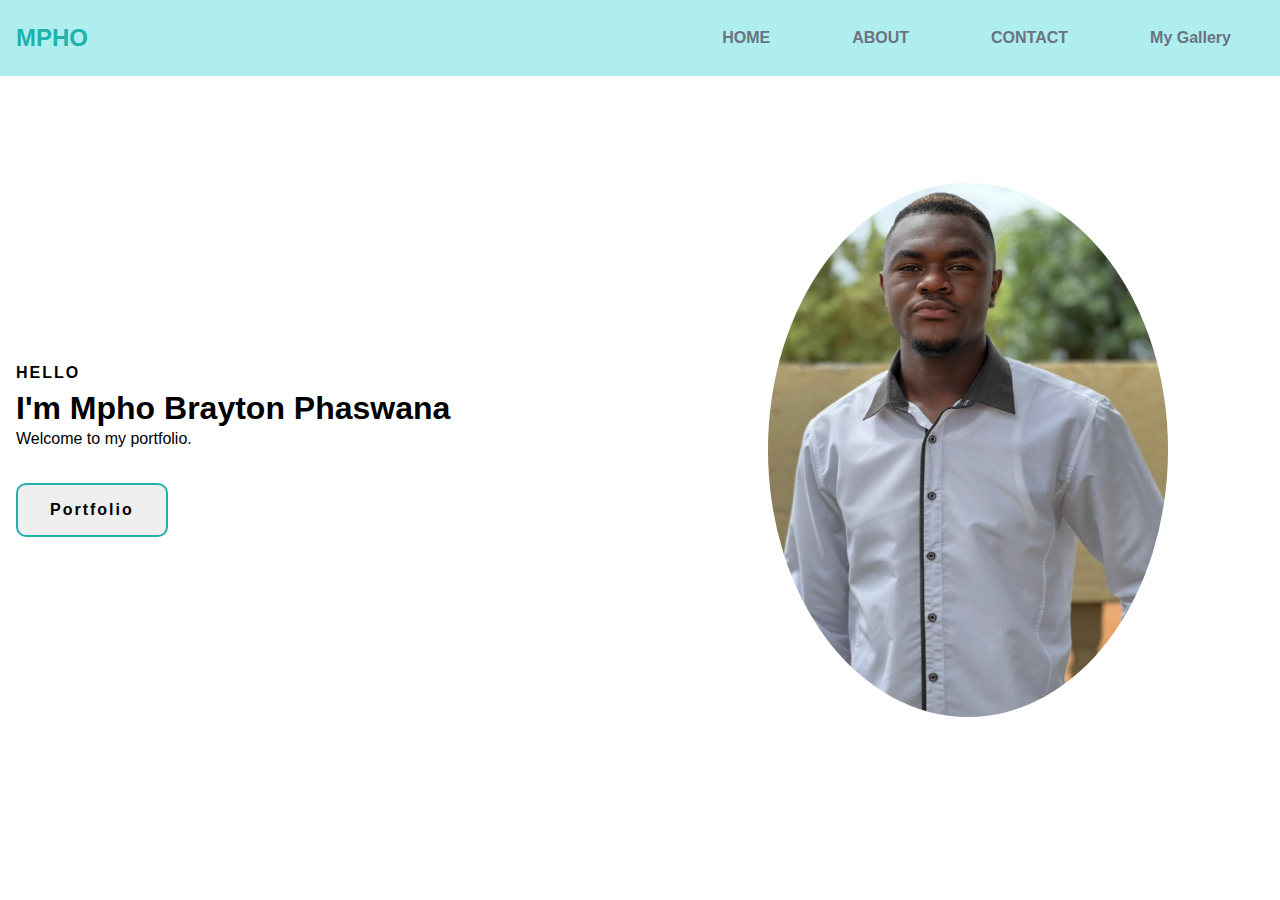
<file: index.html>
<!DOCTYPE html>
<html lang="en">
<head>
    <meta charset="UTF-8">
    <meta http-equiv="X-UA-Compatible" content="IE=edge">
    <meta name="viewport" content="width=device-width, initial-scale=1.0">
    <link rel="stylesheet" href="style.css">
    <title>Portfolio</title>
</head>
<body>
    <nav>
        <div class="nav_content">
            <div class="logo"><a href="#">MPHO</a></div>
            <label for="check" class="checkbox">
                <i class="ri-menu-line"></i>
            </label>
            <input type="checkbox" name="check" id="check">
            <ul>
                <li><a href="index.html">HOME</a></li>              
                <li><a href="about.html">ABOUT</a></li> 
                <li><a href="contact.html">CONTACT</a></li>             
                <li><a href="gallery.html">My Gallery</a></li>
            </ul>
        </div>
    </nav>
 <section class="section">
        <div class="section_container">
        <div class="content">
                <p class="subtitle">HELLO</p>
                <h1>
                   I'm <span>Mpho Brayton Phaswana <br> </span> 
                </h1>
                <p class="description">
                   Welcome to my portfolio.
                </p>
                <div class="action_btns">
                    <button class="Portfolio">Portfolio</button>
                </div>
            </div>
            <div class="image">
                <img src="image/IMG-20230115-WA0020.jpg" alt="profile">
         </div>
        </div>
    </section>
</body>
</html>
</file>
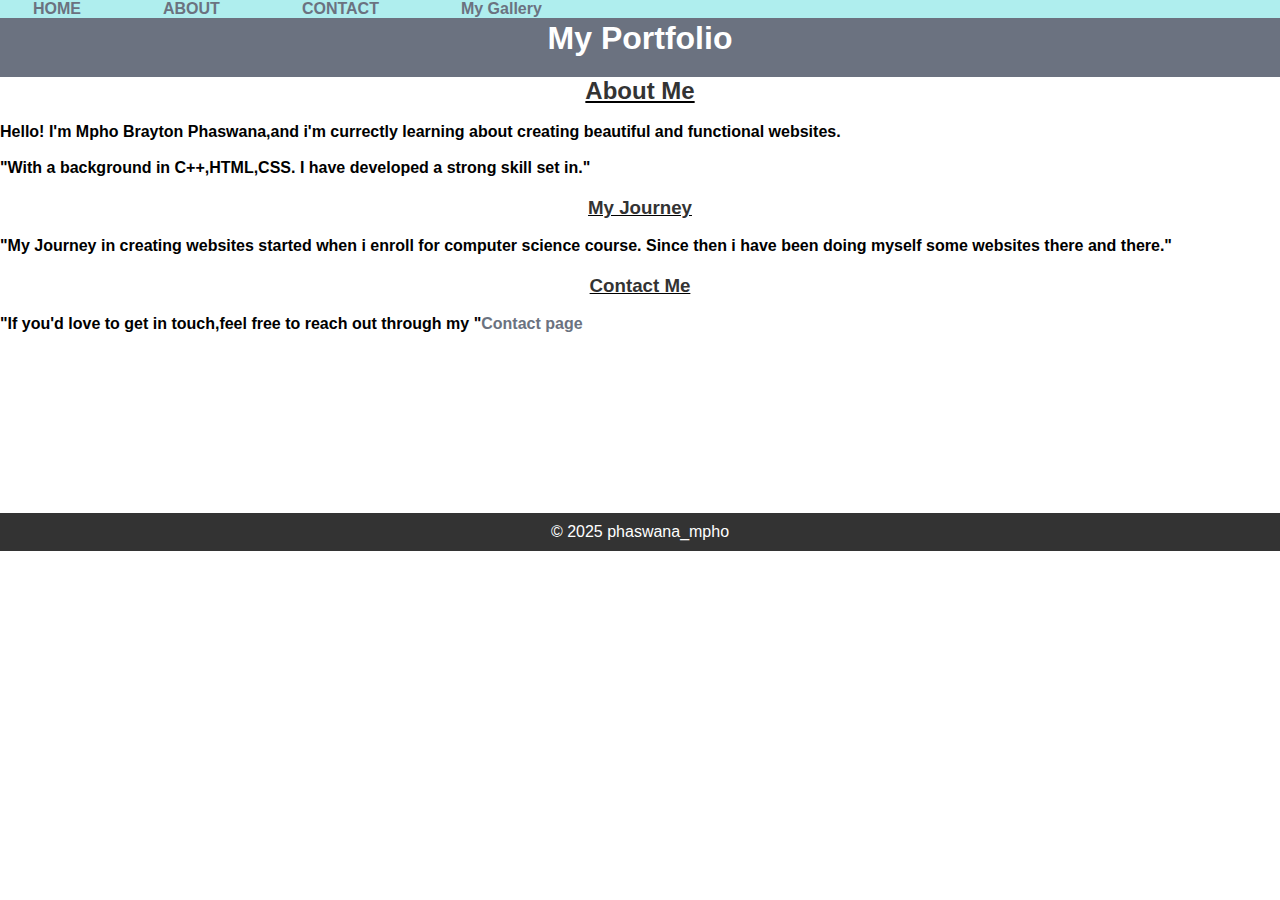
<file: about.html>
<!DOCTYPE html>
<html lang="en">
<head>
    <meta charset="UTF-8">
    <meta name="viewport" content="width=device-width, initial-scale=1.0">
    <link rel="stylesheet" href="style.css">
    <title>About my portfolio</title>
</head>
<body>
    <header>
        <h1>My Portfolio</h1>
        <nav>
        <ul>
            <li><a href="index.html">HOME</a></li>              
            <li><a href="about.html">ABOUT</a></li> 
            <li><a href="contact.html">CONTACT</a></li>             
            <li><a href="gallery.html">My Gallery</a></li>
        </ul>
    </nav>
    </header>
    <main>
        <section class="about">
        <center><u><h2>About Me</h2></u></center>
        
        <br>
        <b>Hello! I'm Mpho Brayton Phaswana,and i'm currectly learning about creating beautiful and functional websites. </b>
        <br>

        <br>
        <b>"With a background in C++,HTML,CSS. I have developed a strong skill set in."</b>

        <u><center><h3>My Journey</h3></center></u>
        <br>
        <b>"My Journey in creating websites started when i enroll for computer science course. Since then i have been doing myself some websites there and there."</b>
        <u><center><h3>Contact Me</h3></center></u>
        <br>
        <b>"If you'd love to get in touch,feel free to reach out through my "<a href="contact.html">Contact page</a></b>
        </section>
    </main>
    <br>   


    <br>

    
    <br>   


    <br>   


    <br>

    
    <br>   


    <br>

    <br>

    <br>


    <br>

    <footer>
        <p>&copy; 2025 phaswana_mpho</p>
    </footer>   
</body>
</html>
</file>
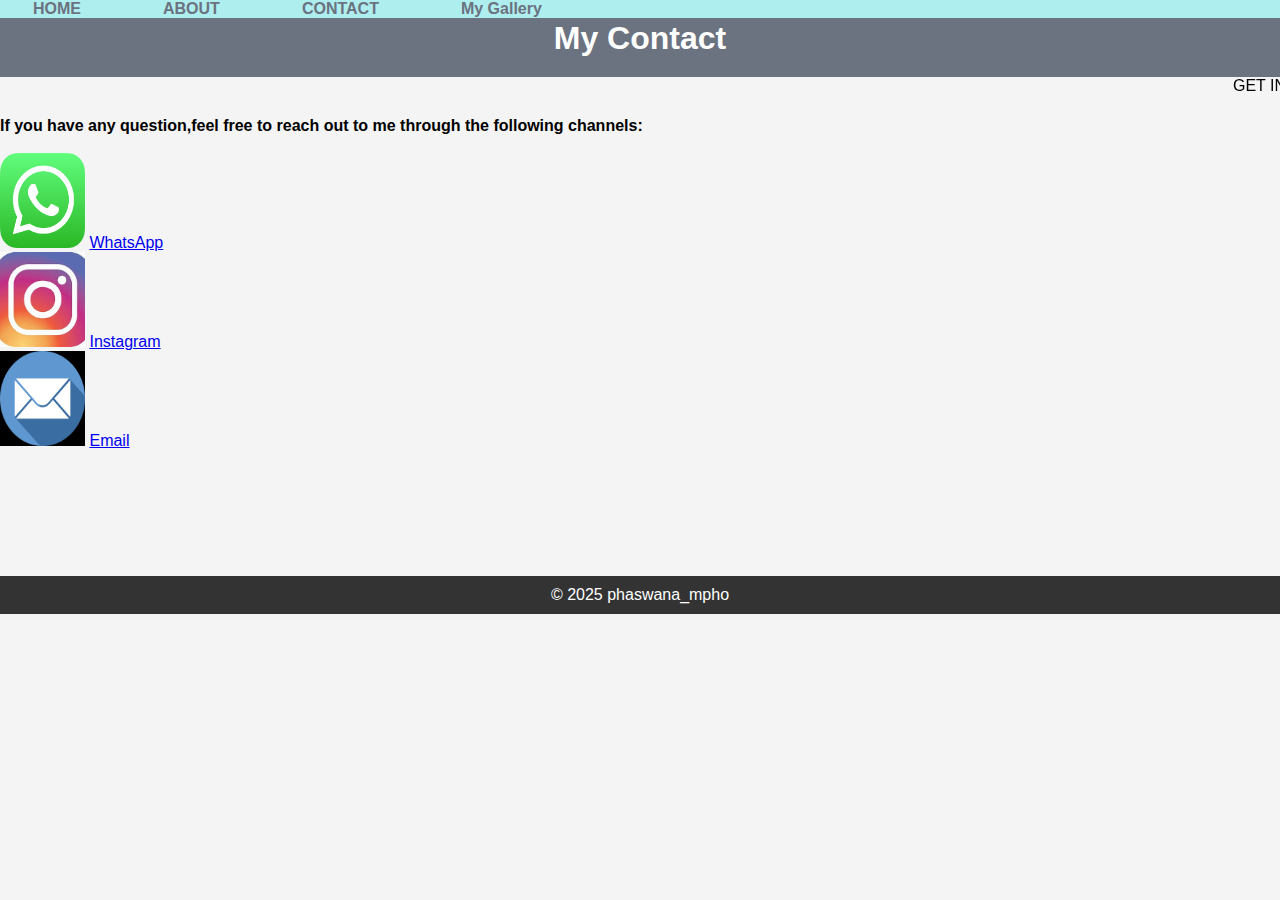
<file: contact.html>
<!DOCTYPE html>
<html lang="en">
<head>
    <meta charset="UTF-8">
    <meta name="viewport" content="width=device-width, initial-scale=1.0">
    <link rel="stylesheet" href="stylecontact.css">
    <title>My Contact</title>
</head>
<body>
    <header>
        
        <h1>My Contact</h1>
        <nav>
        <ul>
            <li><a href="index.html">HOME</a></li>              
            <li><a href="about.html">ABOUT</a></li> 
            <li><a href="contact.html">CONTACT</a></li>             
            <li><a href="gallery.html">My Gallery</a></li>
        </ul>
    </nav>
    </header>
    <main>
        <section>
            <marquee attribute_name="attribute_value" ....more attributes>
                GET IN TOUCH!
            </marquee>
            <u><h2></h2></u>



            <br>
            <b>If you have any question,feel free to reach out to me through the following channels:</b>

            <br>
        </section>
        <br>

        <div class="social-icons">
            <a href="https://wa.me/qr/2LE46HD3UIGAN1" target="_blank" class="icon whatsapp">
               
                <i class="fab fa-whatsapp"></i>
                <img src="image/whatsapp.png" alt="whatsapp" width="85" height="95">
                <u><span>WhatsApp</span></u>
            </a>
            <br>
            <a href="https://www.instagram.com/phaswana_mpho" target="_blank" class="icon instagram">
                <i class="fab fa-instagram"></i>
                <img src="image/instagram.jpg" alt="instagram" width="85" height="95">
                <u><span>Instagram</span></u>
            </a>
            <br>
            <a href="mailto:Braytonmpho@gmail.com" class="icon braytonmpho@gmail.com">
                <i class="fab fa-envelope"></i>
                <img src="image/Email.jpg" alt="email" width="85" height="95">
                <u><span>Email</span></u>
            </a>
        </div>
    </main>
   
    <script src="script.js"></script>
  
    <br>   


    <br>

    <br>   


    <br>   


    <br>

    
    <br>   
 


    <br>
    <footer>
        
        <p>&copy; 2025 phaswana_mpho</p>
    </footer>   
</body>
</html>
</file>
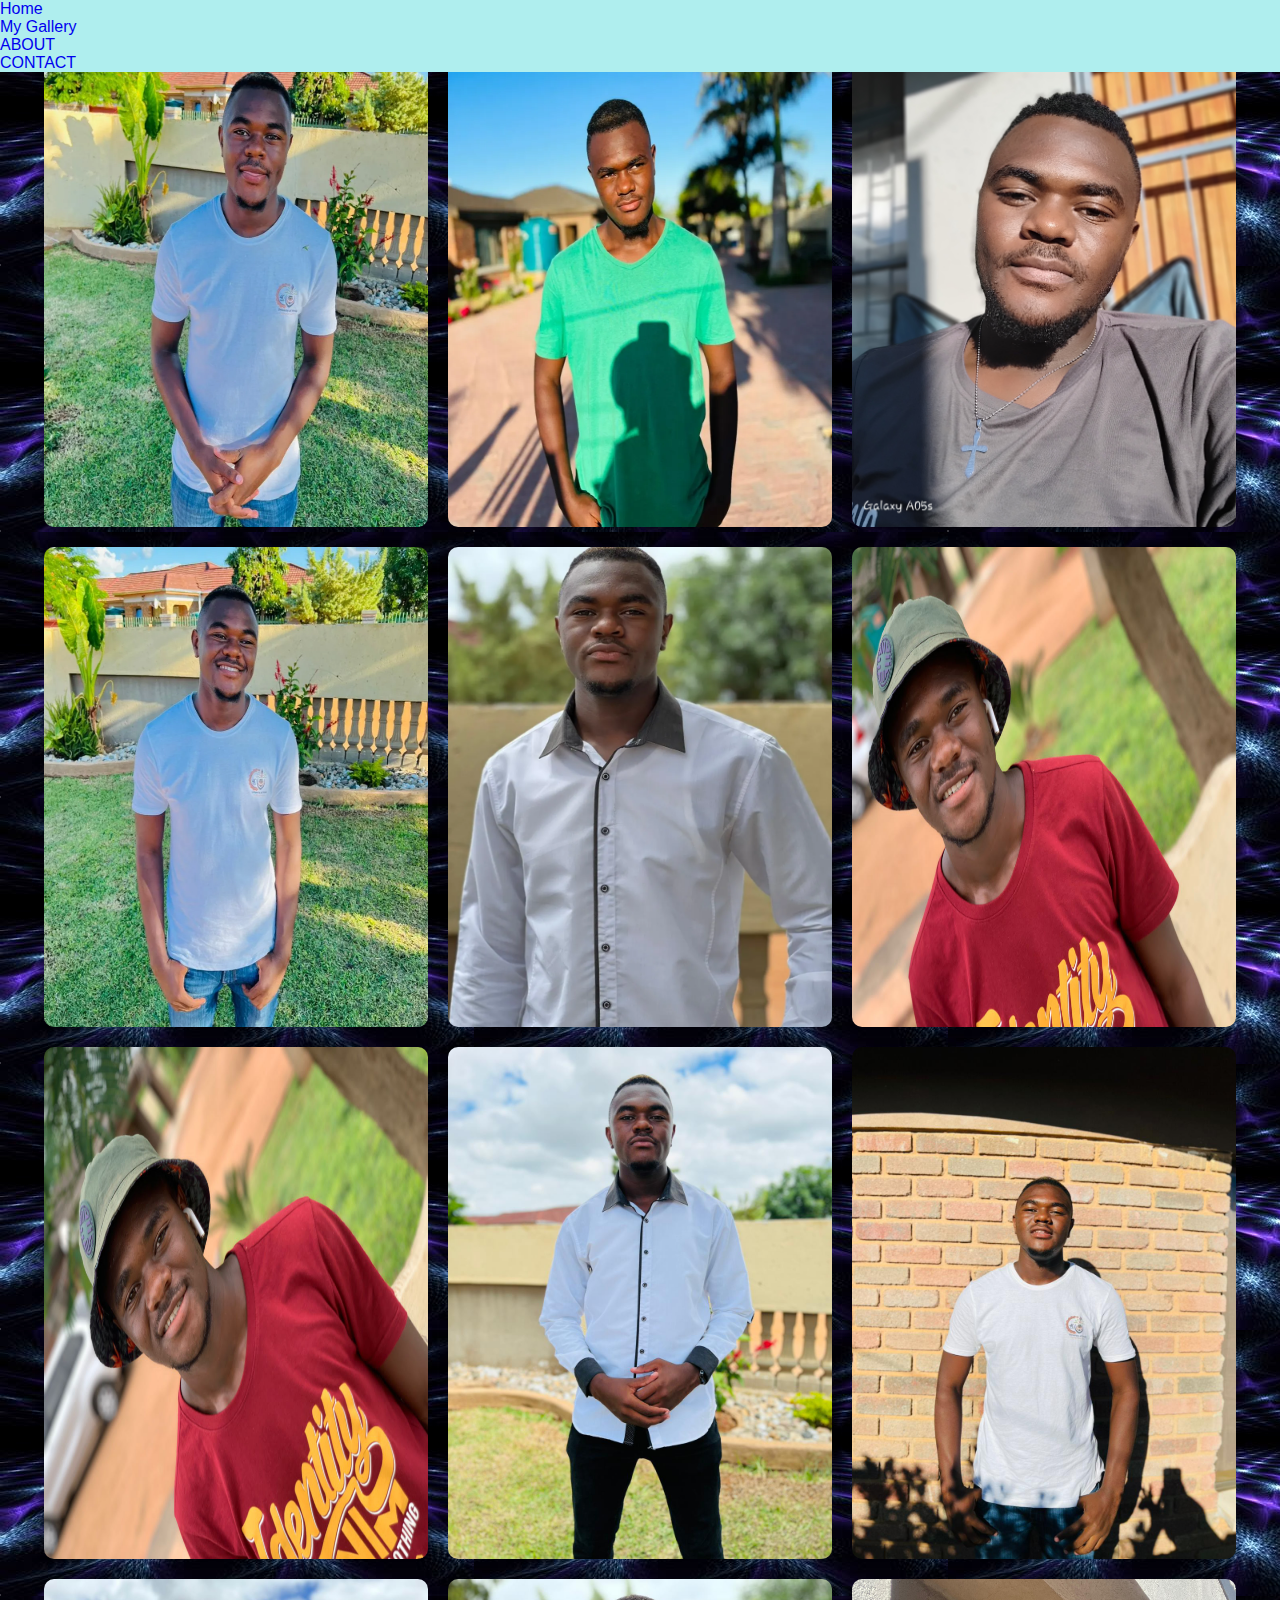
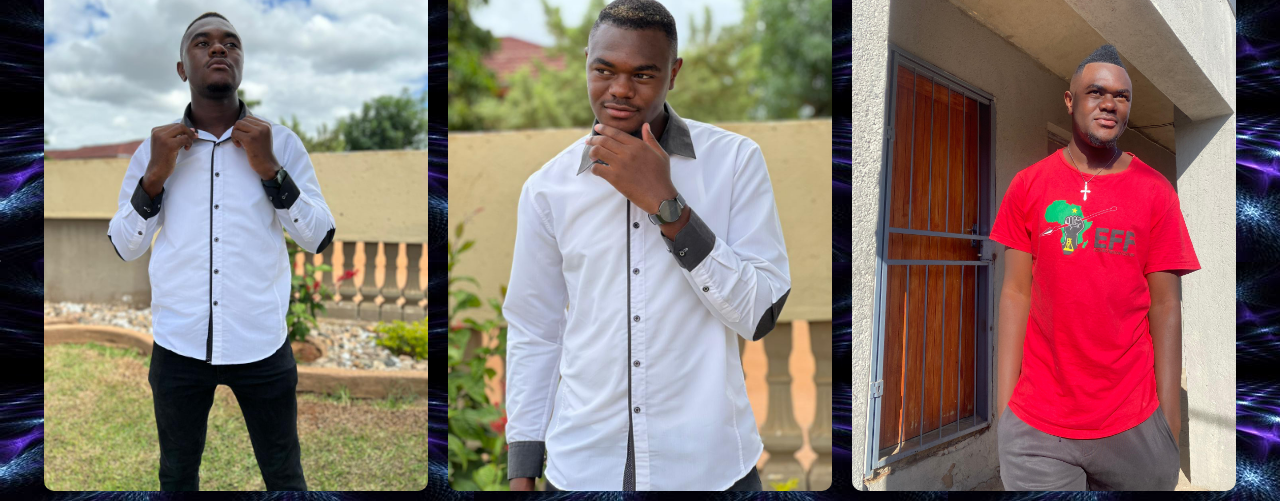
<file: gallery.html>
<!DOCTYPE html>
<html lang="en">
<head>
    <meta charset="UTF-8">
    <meta name="viewport" content="width=device-width, initial-scale=1.0">
    <link rel="stylesheet" href="style.css">
    <title>Document</title>
</head>
<body style="background-image: url('image/proxy-image.jpeg');">
    <nav>
        <li><a href="index.html">Home</a></li>
        <li><a href="gallery.html">My Gallery</a></li>
        <li><a href="about.html">ABOUT</a></li> 
        <li><a href="contact.html">CONTACT</a></li>   
    </nav>
    <!--Gallery Section-->
<section id="gallery">
    <h1>My Gallery</h1>
    <div class="gallery-container">
        <img src="image/IMG_20230115_103621_560.jpg" alt="mpho">
        <img src="image/mpho2.jpg" alt="mpho">
        <img src="image/mpho3.jpg" alt="mpho">
        <img src="image/IMG_20230115_103621_837.jpg" alt="mpho">
        <img src="image/IMG_20230115_145943_580.jpg" alt="mpho">
        <img src="image/IMG-20220116-WA0014.jpg" alt="mpho">
        <img src="image/IMG-20220116-WA0013.jpg" alt="mpho">
        <img src="image/IMG-20230115-WA0010.jpg" alt="mpho">
        <img src="image/IMG-20230114-WA0035.jpg" alt="mpho">
        <img src="image/IMG-20230115-WA0011.jpg" alt="mpho">
        <img src="image/IMG-20230115-WA0026.jpg" alt="mpho">
        <img src="image/mpho14.jpg" alt="mpho">
    </div>
</section>
</body>
</html>
</file>
<file: style.css>
:root {
    --primary-color:#20B2AA;
    --primary-color-dark:#13bbb3;
    --secondary-color:#faf5ff;
    --text-dark:#6b7280;
}
* {
    padding: 0;
    margin: 0;
    box-sizing: border-box;
}
a {
    text-decoration: none;
}
body {
    font-family: 'poppins',sans-serif;
}
nav {
    width: 100%;
    position: fixed;
    top: 0;
    left: 0;
    background-color: #afeeee;
    z-index: 99;
}
.nav_content {
    max-width: var(--max-width);
    margin: auto;
    padding: 1.5rem 1rem;
    display: flex;
    align-items: center;
    justify-content: space-between;
}
nav .logo a {
    font-size: 1.5rem;
    font-weight: 600;
    color: var(--primary-color);
    transition: 0.3s;
}
nav .logo a:hover {
    color: var(--primary-color-dark);
}
nav .checkbox {
    display: none;
}
nav input {
    display: none;
}
nav .checkbox i {
    font-size: 2rem;
    color: var(--primary-color);
    cursor: pointer;
}
ul {
    display: flex;
    align-items: center;
    gap: 1rem;
    transition: left 0.3s;
    list-style: none;
}
ul li a {
    padding: 0.5rem 1rem;
    border: 2px solid transparent;
    text-decoration: none;
    font-weight: 600;
    color: var(--text-dark);
    transition: 0.3s;
}
.section {
    background-color: var(--extra-light);
}
.section_container {
    min-height: 100vh;
    max-width: var(--max-width);
    margin: auto;
    padding: 1rem;
    display: grid;
    grid-template-columns: repeat(2, 1fr);
    gap: 4rem;
}
.content {
    display: flex;
    flex-direction: column;
    justify-content: center;
}
.subtitle {
    letter-spacing: 2px;
    color: var(--text-light);
    font-weight: 600;
    margin-bottom: 0.5rem;
}
.title {
    font-size: 2.5rem;
    font-weight: 400;
    line-height: 3rem;
    color: var(--text-dark);
    margin-bottom: 1rem;
}
.title span {
    font-weight: 600;
}
.description {
    line-height: 1.5rem;
    color: var(--text-light);
    margin-bottom: 2rem;
}
.action_btns {
    display: flex;
    gap: 1rem;
}
.action_btns button {
    font-size: 1rem;
    font-weight: 600;
    letter-spacing: 2px;
    padding: 1rem 2rem;
    outline: none;
    border: 2px solid var(--primary-color);
    border-radius: 10px;
    transition: 0.3s;
    cursor: pointer;
}
.portfolio {
    color: var(--primary-color);
}
.portfolio:hover {
    background-color: var(--primary-color-dark);
    color: #ffffff;
}
.image {
    display: grid;
    place-items: center;
}
.image img {
    width: min(25rem,90%);
    border-radius: 100%;
}
@media (width < 750px) {
    nav .checkbox {
        display: block;
    }
    ul {
        position: absolute;
        width: 100%;
        height: calc(100vh - 85px);
        left: -100%;
        top: 85px;
        background-color: var(--extra-light);
        flex-direction: column;
        justify-content: center;
        gap: 3rem;
    }
    nav #check:checked ~ ul {
        left: 0;
    }
    ul li a {
        font-size: 1.25rem;
    }
    .section_container {
        padding: 10rem 1rem 5rem 1rem;
        text-align: center;
        grid-template-columns: repeat(1,1fr);
    }
    .image {
        grid-area:1/1/2/2;
    }
    .action_btns{
        margin: auto;
    }
}
.gallery-container {
    display: flex;
    flex-wrap: wrap;
    justify-content: center;
}
.gallery-container img {
    width: 30%;
    margin: 10px;
    border-radius: 10px;
    box-shadow: 0 0 10px rgba(0, 0, 0, 0.2);
}
.body {
    font-family: Arial,sans-serif;
    margin: 0;
    padding: 0;
    background-color: #f4f4f4;
    color: #333;
}
header {
    background-color: var(--text-dark);
    color: white;
    padding: 20px 0;
    text-align: center;
}
nav ul {
    list-style-type: none;
    padding: 0;
}
nav ul li {
    display: inline;
    margin: 0 15px;
}
mail {
    padding: 20px;
    max-width: 800px;
    margin: auto;
}
.about h2 {
    color: #333;
}
.about h3 {
    margin-top: 20px;
    color: #333;
}.about p {
    line-height: 1.6;
}
.about a {
    color: var(--text-dark);
    text-decoration: none;
}
.about a:hover {
    text-decoration: underline;
}
footer {
    text-align: center;
    padding: 10px 0;
    background-color: #333;
    color: white;
    position: relative;
    bottom:auto;
    width: 100%;
}
</file>
<file: stylecontact.css>
:root {
    --primary-color:#20B2AA;
    --primary-color-dark:#13bbb3;
    --secondary-color:#faf5ff;
    --text-dark:#6b7280;
}
* {
    padding: 0;
    margin: 0;
    box-sizing: border-box;
}
a {
    text-decoration: none;
}
body {
    font-family: Arial, sans-serif;
    background-color: #f4f4f4;   
    justify-content: center;
    align-items: center;
    height: 100vh;
    margin: 0;
}
.contact-container {
    text-align: center;
    background: white;
    padding: 20px;   
    border-radius: 8px;
    box-shadow: 0 2px 10px rgba(0, 0, 0, 0.1);
}

header {
    background-color: var(--text-dark);
    color: white;
    padding: 20px 0;
    text-align: center;
}
nav ul {
    list-style-type: none;
    padding: 0;
}
nav ul li {
    display: inline;
    margin: 0 15px;
}


.about p {
    line-height: 1.6;
    text-align: center;
}
.about a {
    color: var(--text-dark);
    text-decoration: none;
    
}
.about a:hover {
    text-decoration: underline;
}

nav {
    width: 100%;
    position: fixed;
    top: 0;
    left: 0;
    background-color: #afeeee;
    z-index: 99;
}
.nav_content {
    max-width: var(--max-width);
    margin: auto;
    padding: 1.5rem 1rem;
    display: flex;
    align-items: center;
    justify-content: space-between;
}

ul {
    display: flex;
    align-items: center;
    gap: 1rem;
    transition: left 0.3s;
    list-style: none;
}
ul li a {
    padding: 0.5rem 1rem;
    border: 2px solid transparent;
    text-decoration: none;
    font-weight: 600;
    color: var(--text-dark);
    transition: 0.3s;
}
.section {
    background-color: var(--extra-light);
    text-align: center;
}
.span {
    row-gap :100px;
}
footer {
    text-align: center;
    padding: 10px 0;
    background-color: #333;
    color: white;
    position: relative;
    bottom:auto;
    width: 100%;
}
</file>
